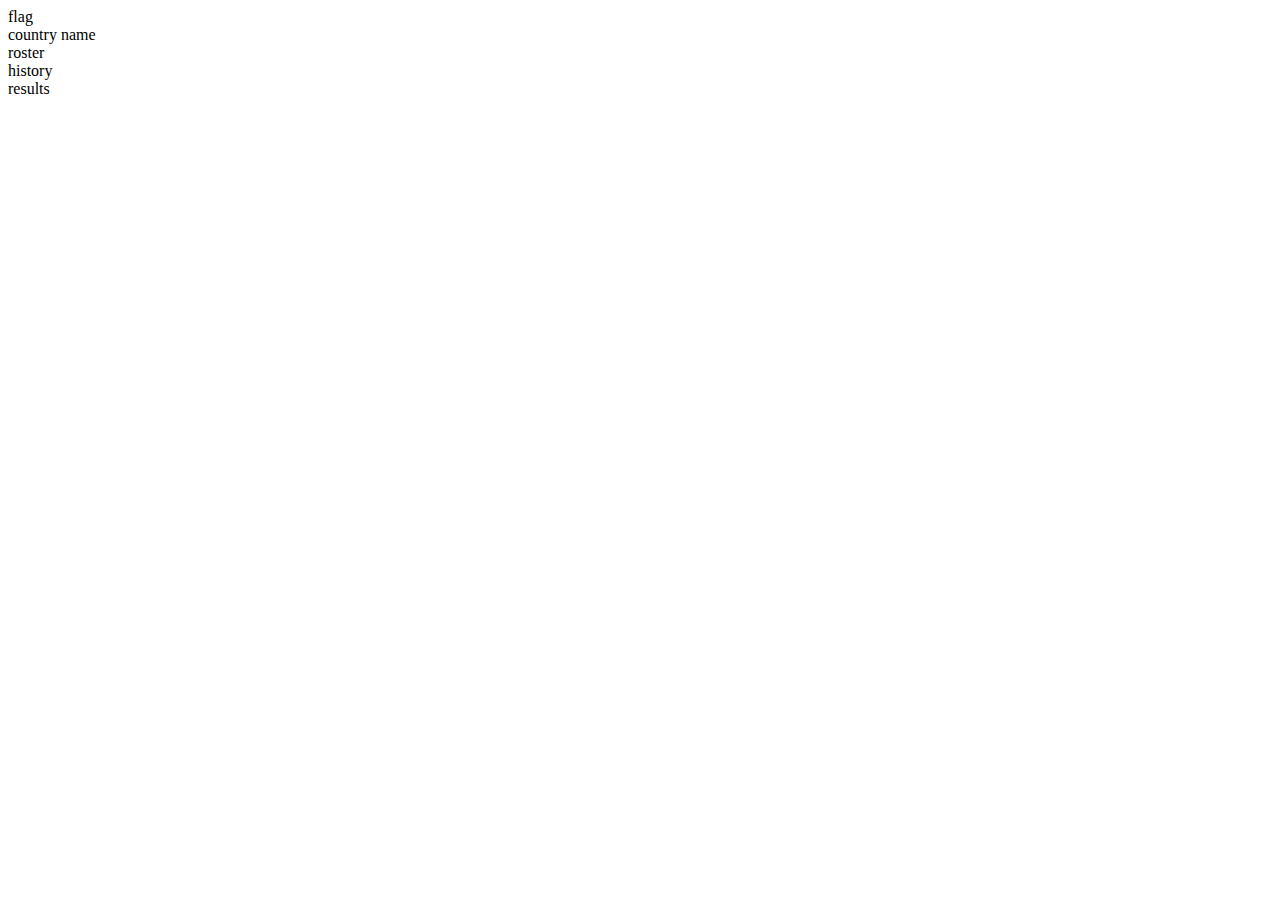
<file: index2.html>
<!DOCTYPE html>
<html>
<head>
	<title></title>
</head>
<body>
	<div class="row">
		<div class="col-8">
			<div class="col-4">
				flag
			</div>
			<div class="col-8">
				country name
			</div>
			<div class="col-12">
				roster
			</div>
			<div class="col-12">
				history
			</div>
		</div>
		<div class="col-4 float-right">
			results
		</div>
	</div>
</body>
</html>
</file>
